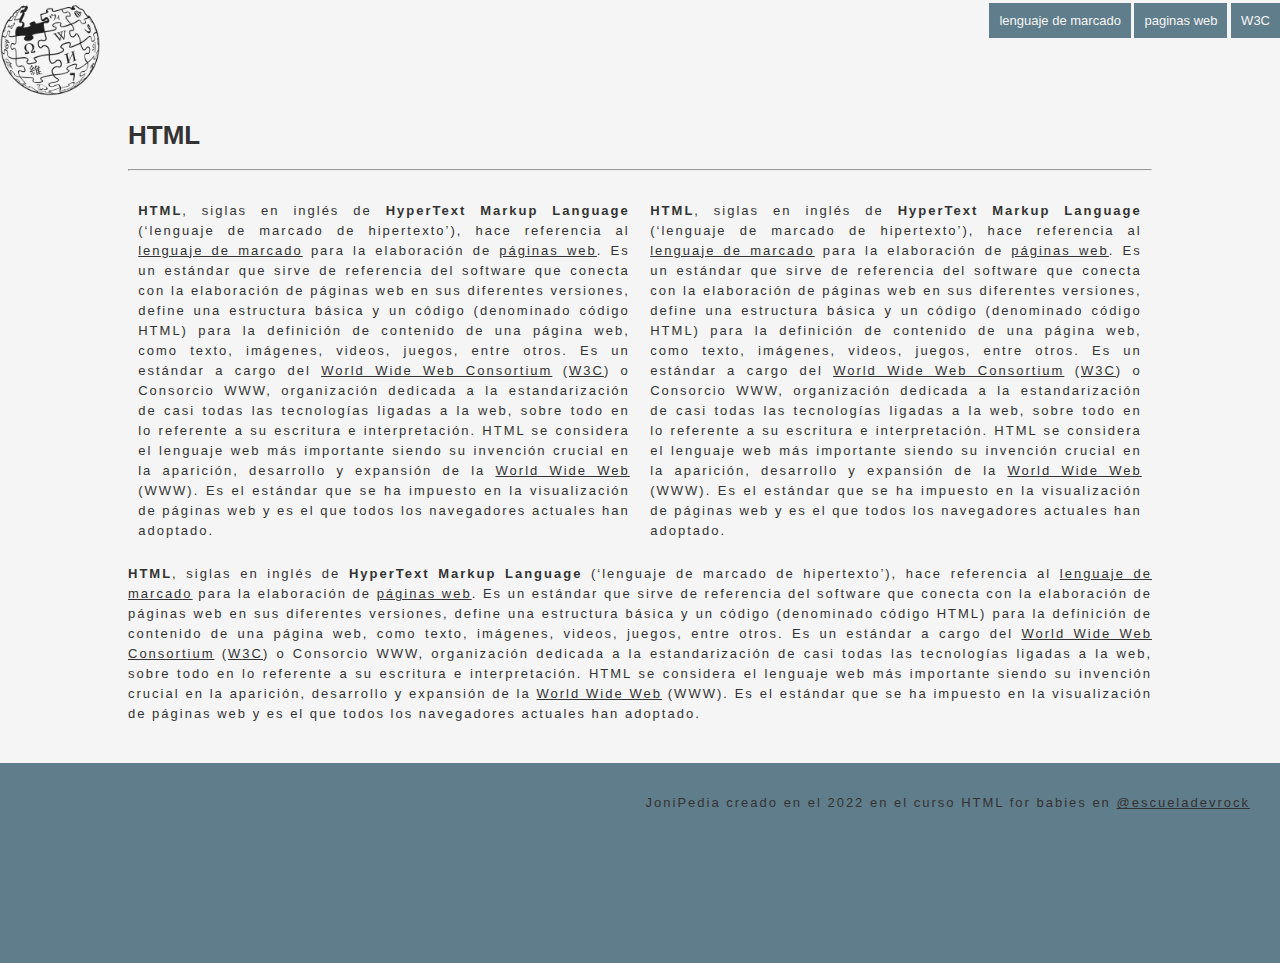
<file: index.html>
<!DOCTYPE html>
<html lang="en">
  <head>
    <meta charset="UTF-8" />
    <meta http-equiv="X-UA-Compatible" content="IE=edge" />
    <meta name="viewport" content="width=device-width, initial-scale=1.0" />
    <title>JoniPedia</title>
    <link rel="stylesheet" href="/css/style.css" />
    <link
      href="https://fonts.googleapis.com/css2?family=Ubuntu:wght@300;400;700&display=swap"
      rel="stylesheet"
    />
  </head>
  <body>
    <header>
      <nav>
        <a href="index.html"
          ><img src="/images/logo.png" alt="Logo de Wikipedia" class="logo"
        /></a>
        <ul>
          <li><a href="lenguaje-de-marcado.html">lenguaje de marcado</a></li>
          <li><a href="pagina-web.html">paginas web</a></li>
          <li><a href="w3c.html">W3C</a></li>
        </ul>
      </nav>
    </header>
    <section>
      <h1>HTML</h1>
      <hr />
      <div class="card">
        <p>
          <strong>HTML</strong>, siglas en inglés de
          <strong>HyperText Markup Language</strong>
          (‘lenguaje de marcado de hipertexto’), hace referencia al
          <a href="https://es.wikipedia.org/wiki/Lenguaje_de_marcado"
            >lenguaje de marcado</a
          >
          para la elaboración de
          <a href="https://es.wikipedia.org/wiki/P%C3%A1gina_web">páginas web</a
          >. Es un estándar que sirve de referencia del software que conecta con
          la elaboración de páginas web en sus diferentes versiones, define una
          estructura básica y un código (denominado código HTML) para la
          definición de contenido de una página web, como texto, imágenes,
          videos, juegos, entre otros. Es un estándar a cargo del
          <a href="https://es.wikipedia.org/wiki/World_Wide_Web_Consortium"
            >World Wide Web Consortium</a
          >
          (<a href="https://es.wikipedia.org/wiki/World_Wide_Web_Consortium"
            >W3C</a
          >) o Consorcio WWW, organización dedicada a la estandarización de casi
          todas las tecnologías ligadas a la web, sobre todo en lo referente a
          su escritura e interpretación. HTML se considera el lenguaje web más
          importante siendo su invención crucial en la aparición, desarrollo y
          expansión de la
          <a href="https://es.wikipedia.org/wiki/World_Wide_Web"
            >World Wide Web</a
          >
          (WWW). Es el estándar que se ha impuesto en la visualización de
          páginas web y es el que todos los navegadores actuales han adoptado.
        </p>
      </div>
      <div class="card">
        <p>
          <strong>HTML</strong>, siglas en inglés de
          <strong>HyperText Markup Language</strong>
          (‘lenguaje de marcado de hipertexto’), hace referencia al
          <a href="https://es.wikipedia.org/wiki/Lenguaje_de_marcado"
            >lenguaje de marcado</a
          >
          para la elaboración de
          <a href="https://es.wikipedia.org/wiki/P%C3%A1gina_web">páginas web</a
          >. Es un estándar que sirve de referencia del software que conecta con
          la elaboración de páginas web en sus diferentes versiones, define una
          estructura básica y un código (denominado código HTML) para la
          definición de contenido de una página web, como texto, imágenes,
          videos, juegos, entre otros. Es un estándar a cargo del
          <a href="https://es.wikipedia.org/wiki/World_Wide_Web_Consortium"
            >World Wide Web Consortium</a
          >
          (<a href="https://es.wikipedia.org/wiki/World_Wide_Web_Consortium"
            >W3C</a
          >) o Consorcio WWW, organización dedicada a la estandarización de casi
          todas las tecnologías ligadas a la web, sobre todo en lo referente a
          su escritura e interpretación. HTML se considera el lenguaje web más
          importante siendo su invención crucial en la aparición, desarrollo y
          expansión de la
          <a href="https://es.wikipedia.org/wiki/World_Wide_Web"
            >World Wide Web</a
          >
          (WWW). Es el estándar que se ha impuesto en la visualización de
          páginas web y es el que todos los navegadores actuales han adoptado.
        </p>
      </div>
      <p>
        <strong>HTML</strong>, siglas en inglés de
        <strong>HyperText Markup Language</strong>
        (‘lenguaje de marcado de hipertexto’), hace referencia al
        <a href="https://es.wikipedia.org/wiki/Lenguaje_de_marcado"
          >lenguaje de marcado</a
        >
        para la elaboración de
        <a href="https://es.wikipedia.org/wiki/P%C3%A1gina_web">páginas web</a>.
        Es un estándar que sirve de referencia del software que conecta con la
        elaboración de páginas web en sus diferentes versiones, define una
        estructura básica y un código (denominado código HTML) para la
        definición de contenido de una página web, como texto, imágenes, videos,
        juegos, entre otros. Es un estándar a cargo del
        <a href="https://es.wikipedia.org/wiki/World_Wide_Web_Consortium"
          >World Wide Web Consortium</a
        >
        (<a href="https://es.wikipedia.org/wiki/World_Wide_Web_Consortium"
          >W3C</a
        >) o Consorcio WWW, organización dedicada a la estandarización de casi
        todas las tecnologías ligadas a la web, sobre todo en lo referente a su
        escritura e interpretación. HTML se considera el lenguaje web más
        importante siendo su invención crucial en la aparición, desarrollo y
        expansión de la
        <a href="https://es.wikipedia.org/wiki/World_Wide_Web"
          >World Wide Web</a
        >
        (WWW). Es el estándar que se ha impuesto en la visualización de páginas
        web y es el que todos los navegadores actuales han adoptado.
      </p>
    </section>
    <footer>
      <p>
        JoniPedia creado en el 2022 en el curso HTML for babies en
        <a href="https://escueladevrock.com/">@escueladevrock</a>
      </p>
    </footer>
  </body>
</html>
</file>
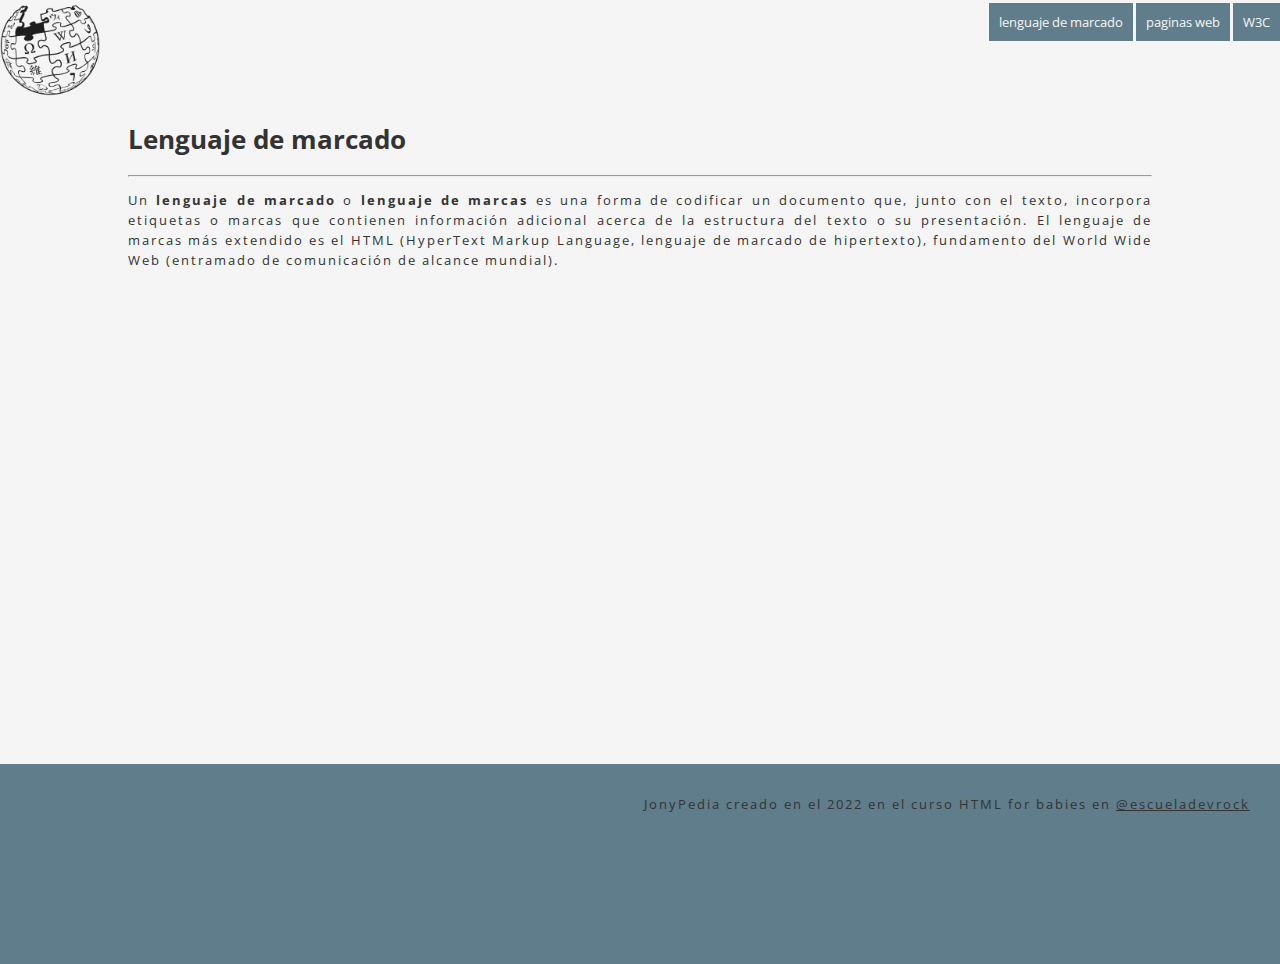
<file: lenguaje-de-marcado.html>
<!DOCTYPE html>
<html lang="en">
  <head>
    <meta charset="UTF-8" />
    <meta http-equiv="X-UA-Compatible" content="IE=edge" />
    <meta name="viewport" content="width=device-width, initial-scale=1.0" />
    <title>JoniPedia</title>
    <link rel="stylesheet" href="css/style.css" />
    <link
      href="https://fonts.googleapis.com/css2?family=Open+Sans:wght@300;400;700&display=swap"
      rel="stylesheet"
    />
  </head>
  <body>
    <header>
      <nav>
        <a href="index.html"
          ><img src="/images/logo.png" alt="Logo de Wikipedia" class="logo"
        /></a>
        <ul>
          <li><a href="lenguaje-de-marcado.html">lenguaje de marcado</a></li>
          <li><a href="pagina-web.html">paginas web</a></li>
          <li><a href="w3c.html">W3C</a></li>
        </ul>
      </nav>
    </header>
    <section>
      <h1>Lenguaje de marcado</h1>
      <hr />
      <p>
        Un <strong>lenguaje de marcado</strong> o
        <strong>lenguaje de marcas</strong> es una forma de codificar un
        documento que, junto con el texto, incorpora etiquetas o marcas que
        contienen información adicional acerca de la estructura del texto o su
        presentación. El lenguaje de marcas más extendido es el HTML (HyperText
        Markup Language, lenguaje de marcado de hipertexto), fundamento del
        World Wide Web (entramado de comunicación de alcance mundial).
      </p>
    </section>
    <footer>
      <p>
        JonyPedia creado en el 2022 en el curso HTML for babies en
        <a href="https://escueladevrock.com/">@escueladevrock</a>
      </p>
    </footer>
  </body>
</html>
</file>
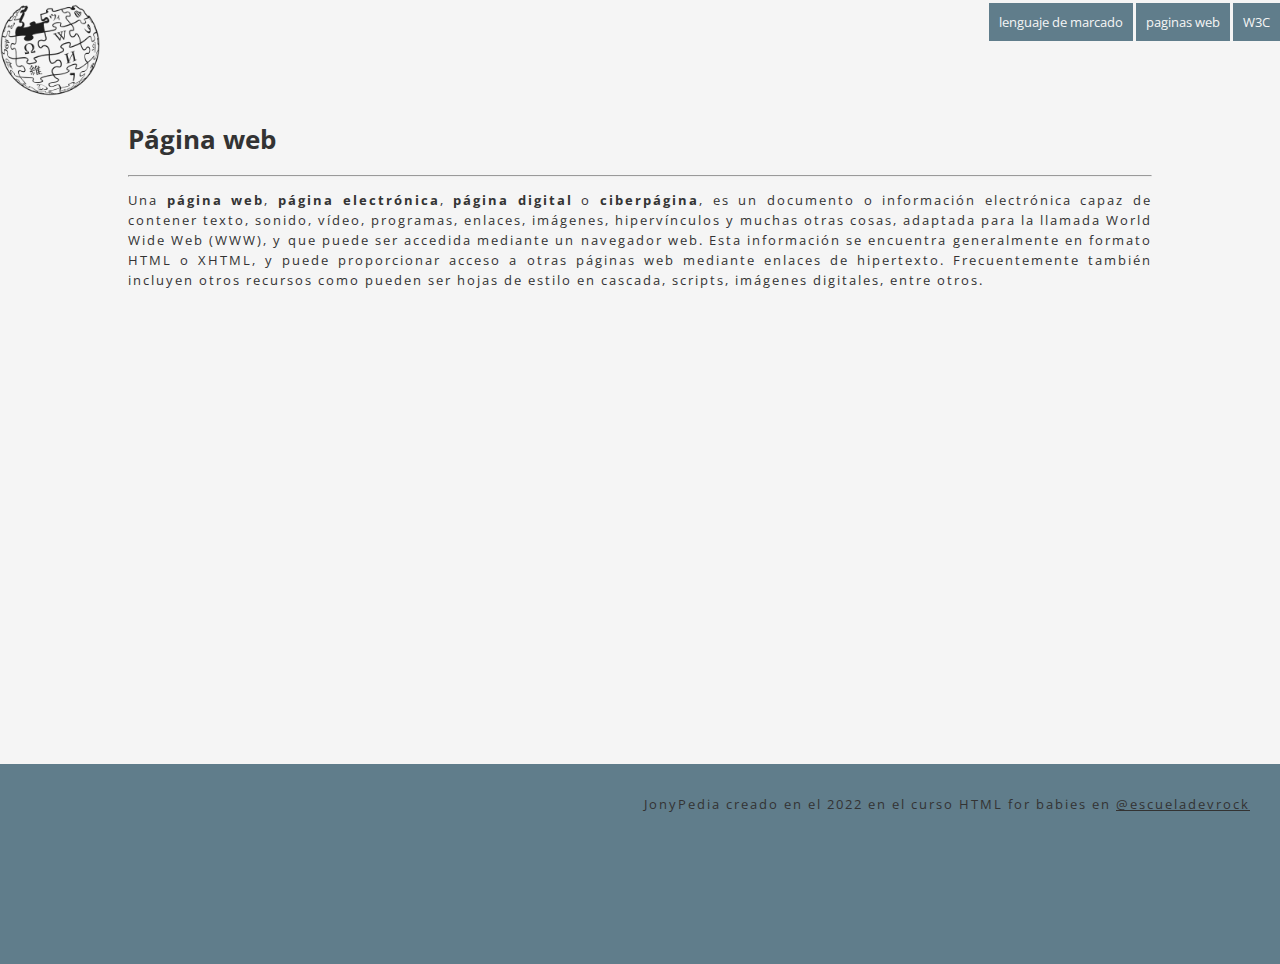
<file: pagina-web.html>
<!DOCTYPE html>
<html lang="en">
  <head>
    <meta charset="UTF-8" />
    <meta http-equiv="X-UA-Compatible" content="IE=edge" />
    <meta name="viewport" content="width=device-width, initial-scale=1.0" />
    <title>JoniPedia</title>
    <link rel="stylesheet" href="css/style.css" />
    <link
      href="https://fonts.googleapis.com/css2?family=Open+Sans:wght@300;400;700&display=swap"
      rel="stylesheet"
    />
  </head>
  <body>
    <header>
      <nav>
        <a href="index.html"
          ><img src="/images/logo.png" alt="Logo de Wikipedia" class="logo"
        /></a>
        <ul>
          <li><a href="lenguaje-de-marcado.html">lenguaje de marcado</a></li>
          <li><a href="pagina-web.html">paginas web</a></li>
          <li><a href="w3c.html">W3C</a></li>
        </ul>
      </nav>
    </header>
    <section>
      <h1>Página web</h1>
      <hr />
      <p>
        Una <strong>página web</strong>, <strong>página electrónica</strong>,
        <strong>página digital</strong> o <strong>ciberpágina</strong>, es un
        documento o información electrónica capaz de contener texto, sonido,
        vídeo, programas, enlaces, imágenes, hipervínculos y muchas otras cosas,
        adaptada para la llamada World Wide Web (WWW), y que puede ser accedida
        mediante un navegador web. Esta información se encuentra generalmente en
        formato HTML o XHTML, y puede proporcionar acceso a otras páginas web
        mediante enlaces de hipertexto. Frecuentemente también incluyen otros
        recursos como pueden ser hojas de estilo en cascada, scripts, imágenes
        digitales, entre otros.
      </p>
    </section>
    <footer>
      <p>
        JonyPedia creado en el 2022 en el curso HTML for babies en
        <a href="https://escueladevrock.com/">@escueladevrock</a>
      </p>
    </footer>
  </body>
</html>
</file>
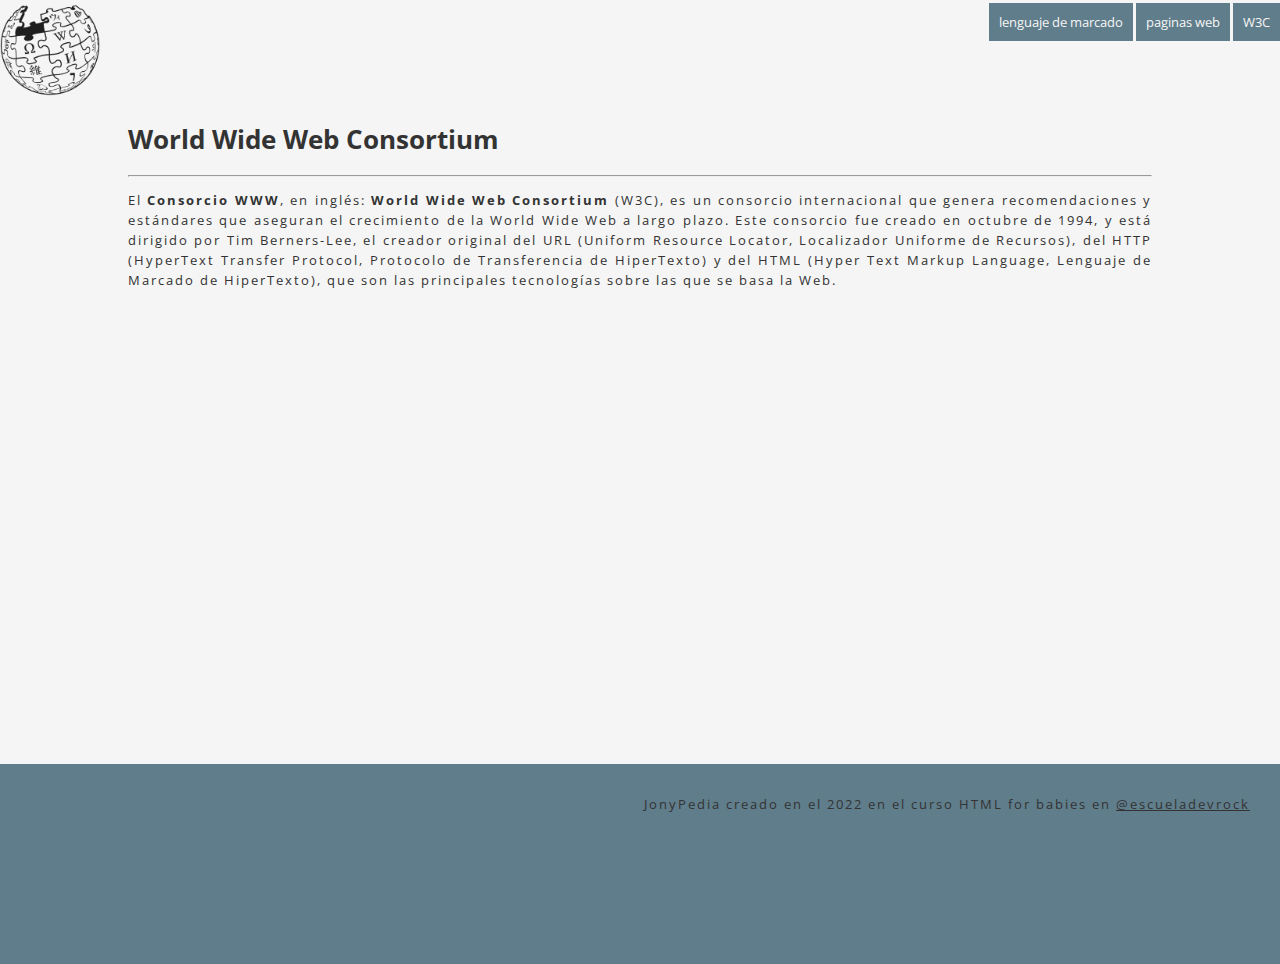
<file: w3c.html>
<!DOCTYPE html>
<html lang="en">
  <head>
    <meta charset="UTF-8" />
    <meta http-equiv="X-UA-Compatible" content="IE=edge" />
    <meta name="viewport" content="width=device-width, initial-scale=1.0" />
    <title>JoniPedia</title>
    <link rel="stylesheet" href="css/style.css" />
    <link
      href="https://fonts.googleapis.com/css2?family=Open+Sans:wght@300;400;700&display=swap"
      rel="stylesheet"
    />
  </head>
  <body>
    <header>
      <nav>
        <a href="index.html"
          ><img src="/images/logo.png" alt="Logo de Wikipedia" class="logo"
        /></a>
        <ul>
          <li><a href="lenguaje-de-marcado.html">lenguaje de marcado</a></li>
          <li><a href="pagina-web.html">paginas web</a></li>
          <li><a href="w3c.html">W3C</a></li>
        </ul>
      </nav>
    </header>
    <section>
      <h1>World Wide Web Consortium</h1>
      <hr />
      <p>
        El <strong>Consorcio WWW</strong>, en inglés:
        <strong>World Wide Web Consortium</strong> (W3C), es un consorcio
        internacional que genera recomendaciones y estándares que aseguran el
        crecimiento de la World Wide Web a largo plazo. Este consorcio fue
        creado en octubre de 1994, y está dirigido por Tim Berners-Lee, el
        creador original del URL (Uniform Resource Locator, Localizador Uniforme
        de Recursos), del HTTP (HyperText Transfer Protocol, Protocolo de
        Transferencia de HiperTexto) y del HTML (Hyper Text Markup Language,
        Lenguaje de Marcado de HiperTexto), que son las principales tecnologías
        sobre las que se basa la Web.
      </p>
    </section>
    <footer>
      <p>
        JonyPedia creado en el 2022 en el curso HTML for babies en
        <a href="https://escueladevrock.com/">@escueladevrock</a>
      </p>
    </footer>
  </body>
</html>
</file>
<file: css/style.css>
body {
  background-color: #f5f5f5;
  color: #333;
  font-family: "Open Sans", sans-serif;
  font-size: 13px;
  margin: 0;
}

h1 {
  font-weight: 700;
}

p {
  letter-spacing: 2px;
  line-height: 20px;
  text-align: justify;
}

a {
  color: inherit;
}

footer p {
  text-align: right;
  padding: 30px;
}

ul {
  float: right;
}

ul li {
  display: inline-block;
}

nav ul li a {
  color: #f5f5f5;
  text-decoration: none;
  background: #607d8b;
  padding: 10px;
}

nav ul li a:hover {
  color: #000;
}

.logo {
  width: 100px;
}

section {
  width: 80%;
  margin: 0 auto;
  min-height: 70vh;
}

footer {
  background: #607d8b;
  height: 200px;
}

.card {
  width: 48%;
  margin: 1%;
  float: left;
}
</file>
